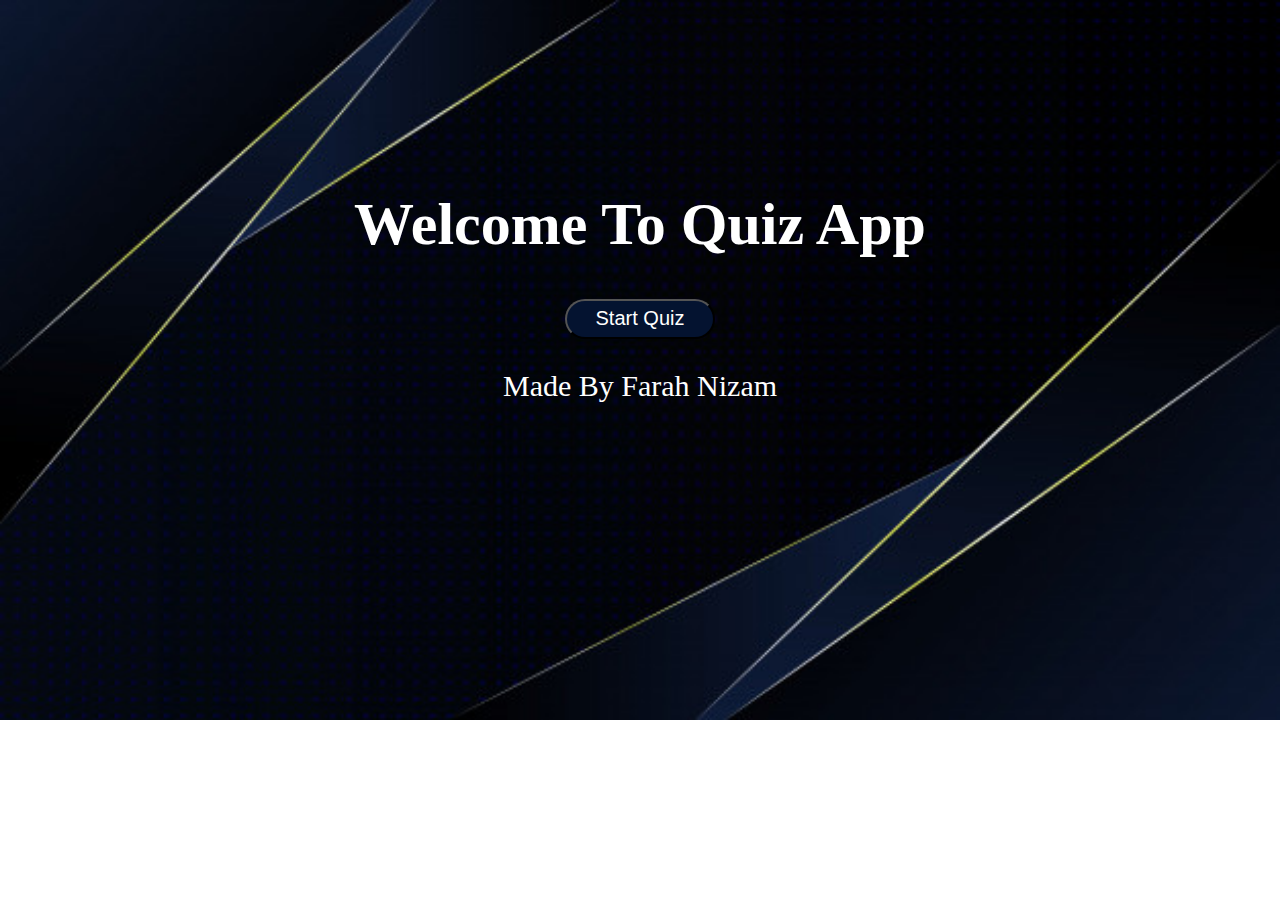
<file: index.html>
<!DOCTYPE html>
<html>
<head>
	<title>Welcome</title>
	<style type="text/css">
		body{
			background-image: url(gradient.jpg);
			background-size: cover;
			background-repeat: no-repeat;
		}
		.home{
			margin-top: 15%;
		}
		h1{
			font-size: 60px;
			color: white;
		}
		p{
			color: white;
			font-size: 30px;
		}
		button{
			width: 150px;
			height: 40px;
			font-size: 20px;
			color: white;
			background-color: #041330;
			border-radius: 25px;
		}
		button:hover{
			color: black;
			background-color: white;
		}
	</style>
</head>
<body>
	<center><div class="home">
		<h1>Welcome To Quiz App</h1>
		<a href="quiz.html"><button>Start Quiz</button></a>
		<p>Made By Farah Nizam</p>
	</div></center>

</body>
</html>
</file>
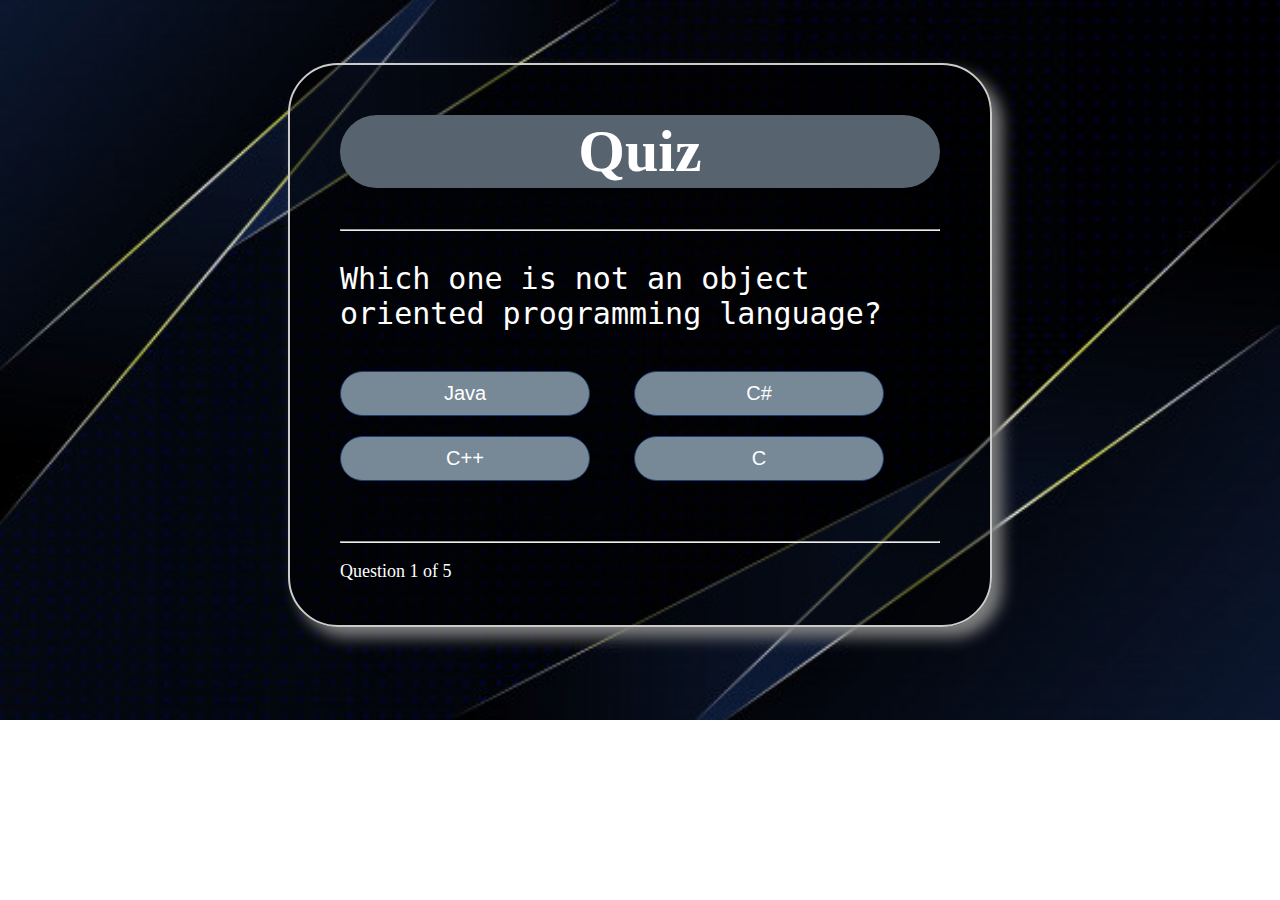
<file: quiz.html>
<!DOCTYPE html>
<html>
<head lang="en">
    <meta charset="UTF-8">
    <title>Quiz-App</title>
    <link rel="stylesheet" type="text/css" href="style.css">
</head>
<body>
    <div class="grid">
        <div id="quiz">
            <h1>Quiz</h1>
            <hr style="margin-bottom: 20px">

            <p id="question"></p>

            <div class="buttons">
                <button id="btn0"><span id="choice0"></span></button>
                <button id="btn1"><span id="choice1"></span></button>
                <button id="btn2"><span id="choice2"></span></button>
                <button id="btn3"><span id="choice3"></span></button>
            </div>

            <hr style="margin-top: 50px">
            <footer>
                <p id="progress">Question x of y</p>
            </footer>
        </div>
    </div>

<script src="quiz.js"></script>
<script src="question.js"></script>
<script src="app.js"></script>
</body>
</html>
</file>
<file: style.css>
body {
    /*background-color: #eeeeee;*/
    background-image: url(gradient.jpg);
    background-size: cover;
    background-repeat: no-repeat;
}

.grid {
    width: 600px;
    height: 500px;
    margin: 5% auto;
    background-color: rgba(0,0,0,0.5);
    padding: 10px 50px 50px 50px;
    border-radius: 50px;
    border: 2px solid #cbcbcb;
    box-shadow: 10px 10px 15px grey;
}

.grid h1 {
    font-family: "sans-serif";
    background-color: #57636e;
    font-size: 60px;
    text-align: center;
    color: #ffffff;
    padding: 2px 0px;
    border-radius: 50px;
}

#score {
    color: #5A6772;
    text-align: center;
    font-size: 30px;
}

.grid #question {
    font-family: "monospace";
    font-size: 30px;
    /*color: #5A6772;*/
    color: white;
}

.buttons {
    margin-top: 30px;
}

#btn0, #btn1, #btn2, #btn3 {
    background-color: #778897;
    width: 250px;
    font-size: 20px;
    color: #fff;
    border: 1px solid #1D3C6A;
    border-radius: 50px;
    margin: 10px 40px 10px 0px;
    padding: 10px 10px;
}

#btn0:hover, #btn1:hover, #btn2:hover, #btn3:hover {
    cursor: pointer;
    background-color: #57636e;
}

#btn0:focus, #btn1:focus, #btn2:focus, #btn3:focus {
    outline: 0;
}

#progress {
    /*color: #2b2b2b;*/
    color: white;
    font-size: 18px;
}
</file>
